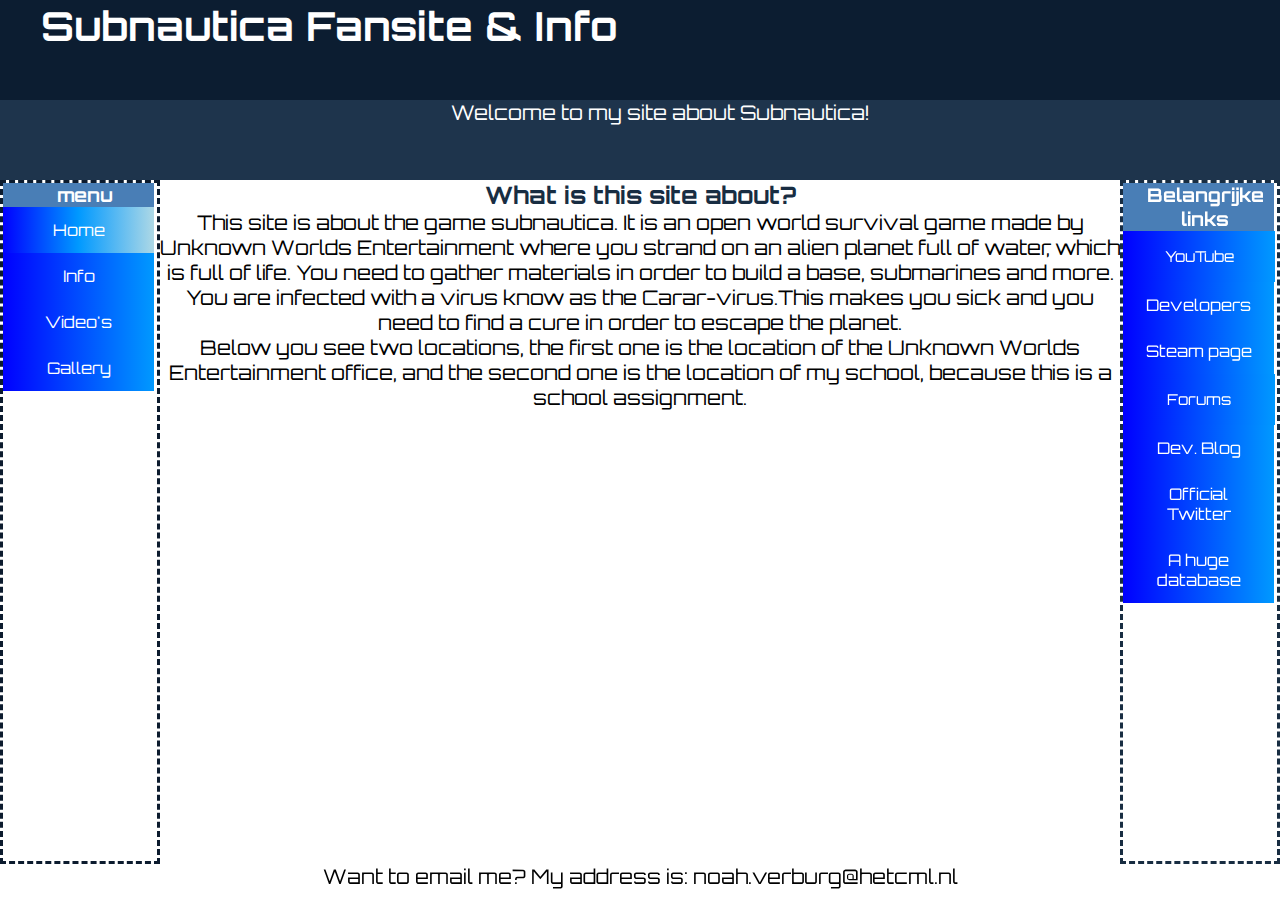
<file: index.html>
<!DOCTYPE html>
<html>
  <link rel="stylesheet" type="text/css" href="subnautica_fansite.css">
  <link rel="icon" href="https://steamuserimages-a.akamaihd.net/ugc/847093167126698593/EC58E458C5B5328DF9EAA64014174D1C20971691/?interpolation=lanczos-none&output-format=jpeg&output-quality=95&fit=inside%7C128%3A128&composite-to=*,*%7C128%3A128&background-color=black">
  <style>
    @import url("https://fonts.googleapis.com/css?family=Orbitron");
  </style>
  <meta charset="utf-8">
  <meta name="viewport" content="width=device-width, initial-scale=1.0">
  <title>Home Page</title>
<body id="home">
  <div id="container">
    <div id="bovenbalk"><h1>Subnautica Fansite & Info</h1></div>
    <div id="ookbovenbalk"><p>Welcome to my site about Subnautica!</p></div>
    <div id="linker" class="box">
      <h3>menu</h3>
      <nav>
        <ul>
          <li class="home"><a href="index.html">Home</a></li>
          <li class="info"><a href="info_page.html">Info</a></li>
          <li class="videos"><a href="video_page.html">Video's</a></li>
          <li class="gallery"><a href="gallery.html">Gallery</a></li>
        </ul>
      </nav>
    </div>
    <div id="centrum" class="box">
      <h2>What is this site about?</h2>
      <p>This site is about the game subnautica. It is an open world survival game made by Unknown Worlds Entertainment where you strand on an alien planet full of water,
      which is full of life. You need to gather materials in order to build a base, submarines and more. You are infected with a virus know as the Carar-virus.This makes you sick and you need to find a cure in order to escape the planet.</p>
      <p>Below you see two locations, the first one is the location of the Unknown Worlds Entertainment office, and the second one is the location of my school, because this is a school assignment.</p>
      <iframe src="https://www.google.com/maps/embed?pb=!1m18!1m12!1m3!1d3153.58631930249!2d-122.41085598550104!3d37.77629701984652!2m3!1f0!2f0!3f0!3m2!1i1024!2i768!4f13.1!3m3!1m2!1s0x808580826c804e29%3A0xb2ed08747cd62b94!2sUnknown+Worlds!5e0!3m2!1snl!2snl!4v1520253996588" width="460" height="450" frameborder="0" style="border:0" allowfullscreen></iframe>
      <iframe src="https://www.google.com/maps/embed?pb=!1m18!1m12!1m3!1d2436.473246465452!2d4.914422615103681!3d52.36183835569184!2m3!1f0!2f0!3f0!3m2!1i1024!2i768!4f13.1!3m3!1m2!1s0x47c6099efa43a95b%3A0x5458674b06b48d82!2sMauritskade%2C+Amsterdam!5e0!3m2!1snl!2snl!4v1520254242103" width="460" height="450" frameborder="0" style="border:0" allowfullscreen></iframe>
    </div>
    <div id="rechter" class="box">
      <h3>Belangrijke links</h3>
      <div class="dropdown">
        <button class="dropbtn">YouTube</button>
        <div class="dropdown-content">
          <a href="https://www.youtube.com/user/subnautica" target="_blank">Subnautica</a>
          <a href="https://www.youtube.com/playlist?list=PLMBYlcH3smRymj19lhyAPgyGkZrJh_IZN" target="_blank">Jackscepticeye</a>
          <a href="https://www.youtube.com/playlist?list=PLVxH6E2fftrfbnmjYAXXiCJJwleb-HZvB" target="_blank">IGP</a>
          <a href="https://www.youtube.com/playlist?list=PL3tRBEVW0hiBkczi51cX7egr8X5qZhVqK" target="_blank">Markiplier</a>
          <a href="https://www.youtube.com/playlist?list=PL2Vioa5Exuep7B_3u3XWF04IIwRrCsXPB" target="_blank">Thinknoodles</a>
          <a href="https://www.youtube.com/playlist?list=PLSIYrUsOI8i6rHQMJW_zefbqZdcZR_HeC" target="_blank">8-BitRyan</a>
          <a href="https://www.youtube.com/playlist?list=PLUR-PCZCUv7RJYXh5wZuIzjJ2nit9-9Q5" target="_blank">DanTDM</a>
        </div>
      </div>
      <a href="http://unknownworlds.com/" target="_blank">Developers</a>
      <a href="http://store.steampowered.com/app/264710/" target="_blank">Steam page</a>
      <div class="dropdown">
        <button class="dropbtn">Forums</button>
        <div class="dropdown-content">
          <a href="http://forums.unknownworlds.com/categories/subnautica">General</a>
          <a href="http://steamcommunity.com/app/264710/discussions/0/">Steam</a>
        </div>
      </div>
      <a href="http://unknownworlds.com/subnautica/blog/" target="_blank">Dev. Blog</a>
      <a href="http://twitter.com/subnautica" target="_blank">Official Twitter</a>
      <a href="http://subnautica.wikia.com/wiki/Subnautica_Wiki" target="_blank">A huge database</a>
    </div>
    <div id="onderbalk">
      <p>Want to email me? My address is: noah.verburg@hetcml.nl</p>
    </div>
  </div>
</body>
</html>
</file>
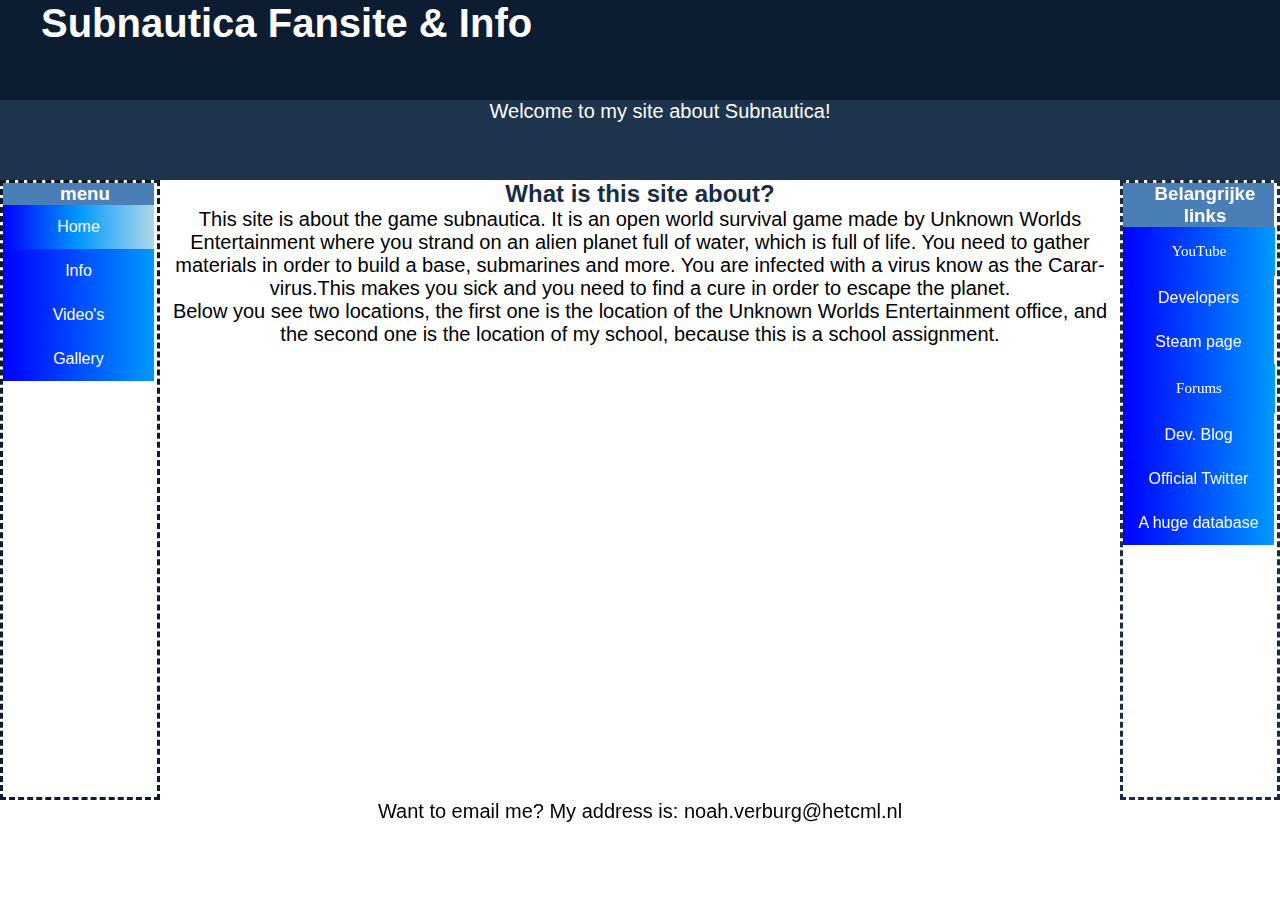
<file: homepage.html>
<!DOCTYPE html>
<html>
  <link rel="stylesheet" href="subnautica_fansite.css">
  <meta charset="utf-8">
  <meta name="viewport" content="width=device-width">
  <title>Home Page</title>
<body id="home">
  <div id="container">
    <div id="bovenbalk"><h1>Subnautica Fansite & Info</h1></div>
    <div id="ookbovenbalk"><p>Welcome to my site about Subnautica!</p></div>
    <div id="linker" class="box">
      <h3>menu</h3>
      <nav>
        <ul>
          <li class="home"><a href="homepage.html">Home</a></li>
          <li class="info"><a href="info_page.html">Info</a></li>
          <li class="videos"><a href="video_page.html">Video's</a></li>
          <li class="gallery"><a href="gallery.html">Gallery</a></li>
        </ul>
      </nav>
    </div>
    <div id="centrum" class="box">
      <h2>What is this site about?</h2>
      <p>This site is about the game subnautica. It is an open world survival game made by Unknown Worlds Entertainment where you strand on an alien planet full of water,
      which is full of life. You need to gather materials in order to build a base, submarines and more. You are infected with a virus know as the Carar-virus.This makes you sick and you need to find a cure in order to escape the planet.</p>
      <p>Below you see two locations, the first one is the location of the Unknown Worlds Entertainment office, and the second one is the location of my school, because this is a school assignment.</p>
      <iframe src="https://www.google.com/maps/embed?pb=!1m18!1m12!1m3!1d3153.58631930249!2d-122.41085598550104!3d37.77629701984652!2m3!1f0!2f0!3f0!3m2!1i1024!2i768!4f13.1!3m3!1m2!1s0x808580826c804e29%3A0xb2ed08747cd62b94!2sUnknown+Worlds!5e0!3m2!1snl!2snl!4v1520253996588" width="460" height="450" frameborder="0" style="border:0" allowfullscreen></iframe>
      <iframe src="https://www.google.com/maps/embed?pb=!1m18!1m12!1m3!1d2436.473246465452!2d4.914422615103681!3d52.36183835569184!2m3!1f0!2f0!3f0!3m2!1i1024!2i768!4f13.1!3m3!1m2!1s0x47c6099efa43a95b%3A0x5458674b06b48d82!2sMauritskade%2C+Amsterdam!5e0!3m2!1snl!2snl!4v1520254242103" width="460" height="450" frameborder="0" style="border:0" allowfullscreen></iframe>
    </div>
    <div id="rechter" class="box">
      <h3>Belangrijke links</h3>
      <div class="dropdown">
        <button class="dropbtn">YouTube</button>
        <div class="dropdown-content">
          <a href="https://www.youtube.com/user/subnautica" target="_blank">Subnautica</a>
          <a href="https://www.youtube.com/playlist?list=PLMBYlcH3smRymj19lhyAPgyGkZrJh_IZN" target="_blank">Jackscepticeye</a>
          <a href="https://www.youtube.com/playlist?list=PLVxH6E2fftrfbnmjYAXXiCJJwleb-HZvB" target="_blank">IGP</a>
          <a href="https://www.youtube.com/playlist?list=PL3tRBEVW0hiBkczi51cX7egr8X5qZhVqK" target="_blank">Markiplier</a>
          <a href="https://www.youtube.com/playlist?list=PL2Vioa5Exuep7B_3u3XWF04IIwRrCsXPB" target="_blank">Thinknoodles</a>
          <a href="https://www.youtube.com/playlist?list=PLSIYrUsOI8i6rHQMJW_zefbqZdcZR_HeC" target="_blank">8-BitRyan</a>
          <a href="https://www.youtube.com/playlist?list=PLUR-PCZCUv7RJYXh5wZuIzjJ2nit9-9Q5" target="_blank">DanTDM</a>
        </div>
      </div>
      <a href="http://unknownworlds.com/" target="_blank">Developers</a>
      <a href="http://store.steampowered.com/app/264710/" target="_blank">Steam page</a>
      <div class="dropdown">
        <button class="dropbtn">Forums</button>
        <div class="dropdown-content">
          <a href="http://forums.unknownworlds.com/categories/subnautica">General</a>
          <a href="http://steamcommunity.com/app/264710/discussions/0/">Steam</a>
        </div>
      </div>
      <a href="http://unknownworlds.com/subnautica/blog/" target="_blank">Dev. Blog</a>
      <a href="http://twitter.com/subnautica" target="_blank">Official Twitter</a>
      <a href="http://subnautica.wikia.com/wiki/Subnautica_Wiki" target="_blank">A huge database</a>
    </div>
    <div id="onderbalk">
      <p>Want to email me? My address is: noah.verburg@hetcml.nl</p>
    </div>
  </div>
</body>
</html>
</file>
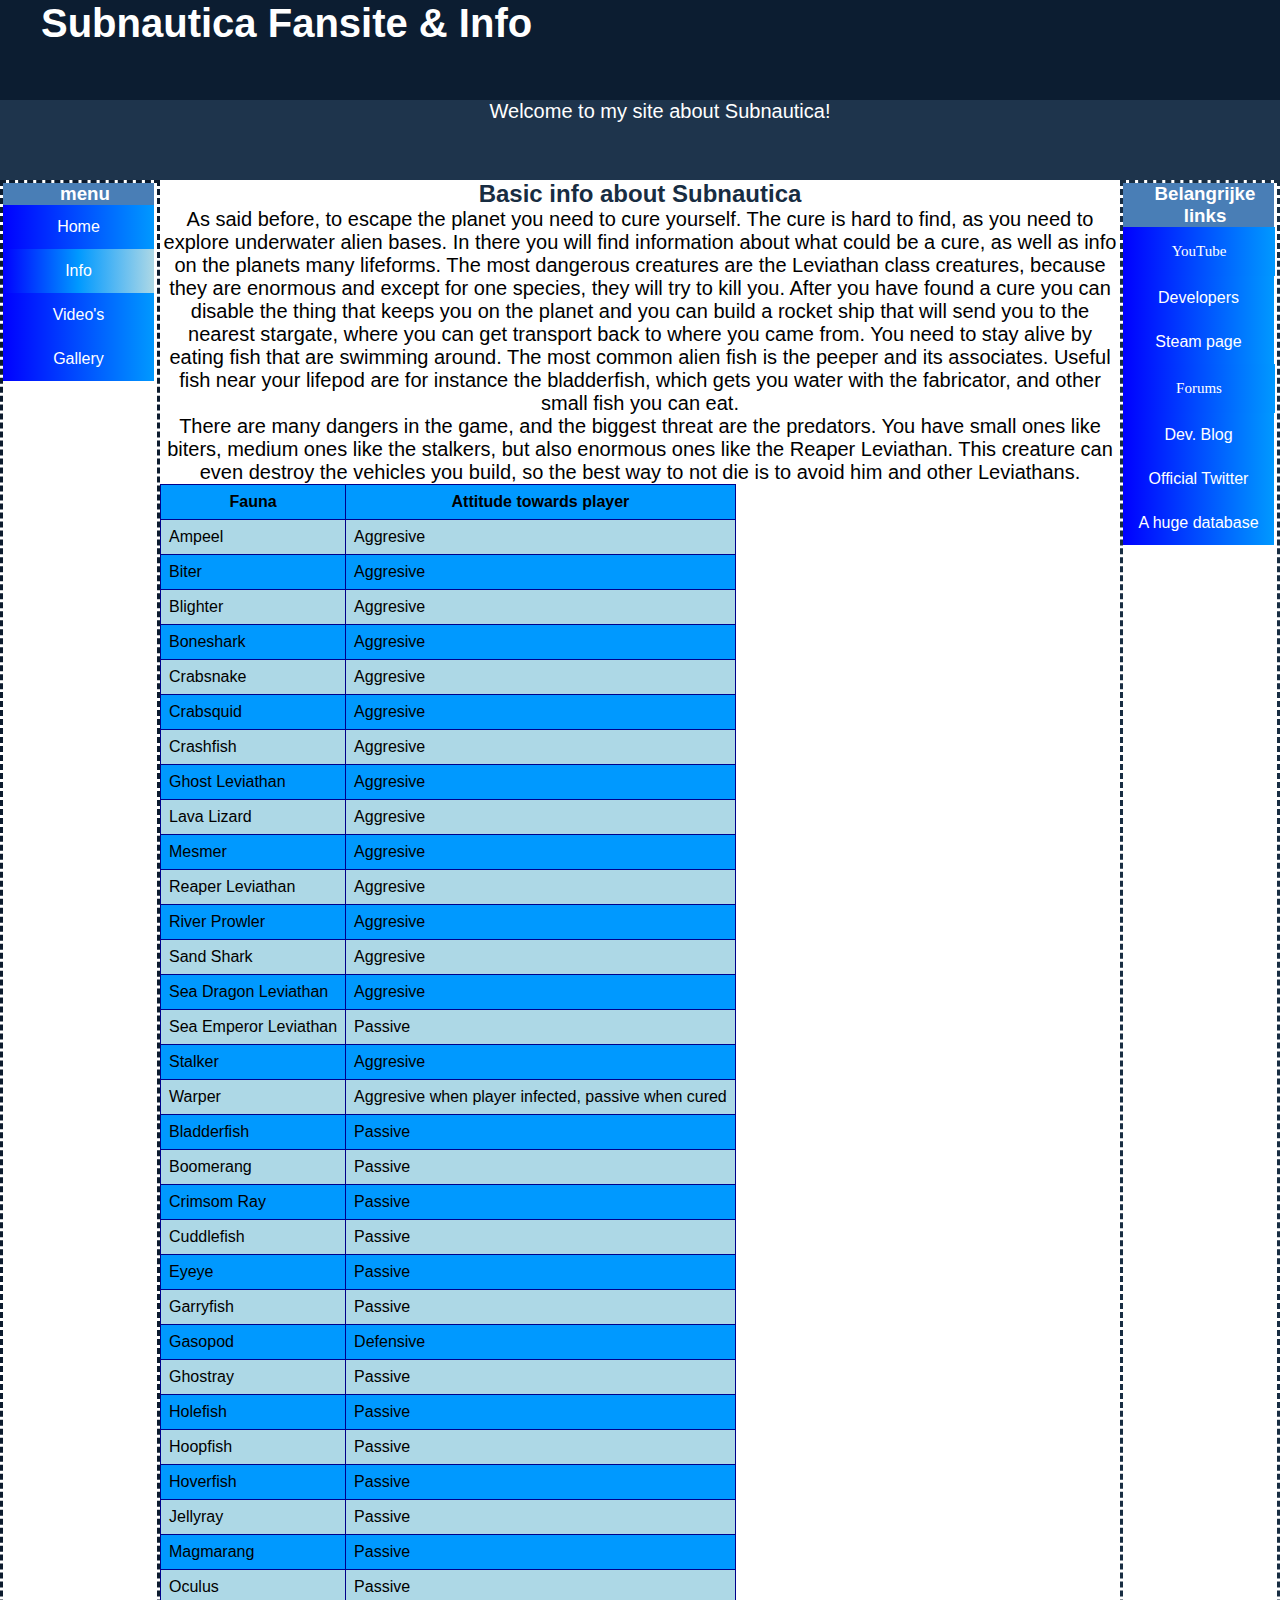
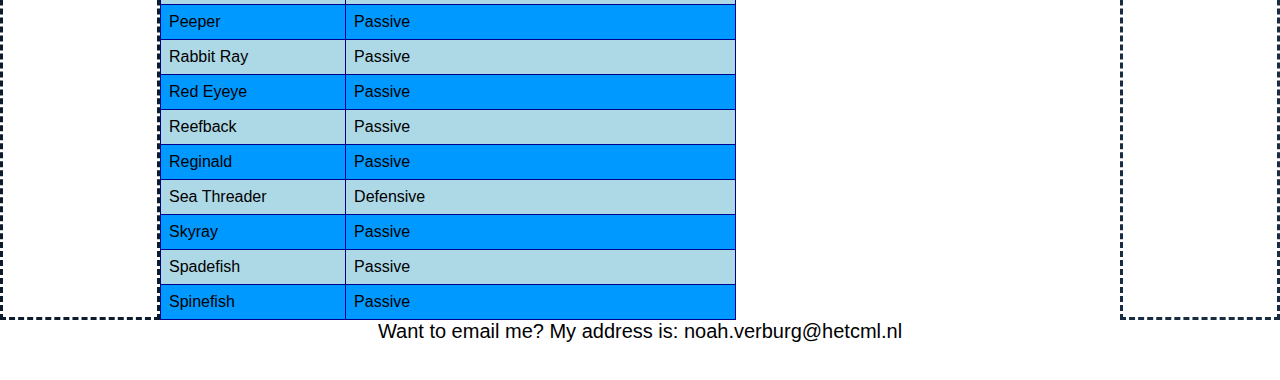
<file: info.html>
<!DOCTYPE html>
<html>
  <link rel="stylesheet" href="subnautica_fansite.css">
  <meta charset="utf-8">
  <meta name="viewport" content="width=device-width">
  <title>Info Page</title>
<body id="info">
  <div id="container">
    <div id="bovenbalk"><h1>Subnautica Fansite & Info</h1></div>
    <div id="ookbovenbalk"><p>Welcome to my site about Subnautica!</p></div>
    <div id="linker" class="box">
      <h3>menu</h3>
      <nav>
        <ul>
          <li class="home"><a href="Subnautica_fansite.html">Home</a></li>
          <li class="info"><a href="info_page">Info</a></li>
          <li class="videos"><a href="video_page">Video's</a></li>
          <li class="gallery"><a href="gallery.html">Gallery</a></li>
        </ul>
      </nav>
    </div>
    <div id="centrum" class="box">
      <h2>Basic info about Subnautica</h2>
      <p>As said before, to escape the planet you need to cure yourself. The cure is hard to find, as you need to explore
      underwater alien bases. In there you will find information about what could be a cure, as well as info on the planets many lifeforms.
      The most dangerous creatures are the Leviathan class creatures, because they are enormous and except for one species, they will try
      to kill you. After you have found a cure you can disable the thing that keeps you on the planet and you can build a rocket ship that
      will send you to the nearest stargate, where you can get transport back to where you came from. You need to stay alive by eating fish
      that are swimming around. The most common alien fish is the peeper and its associates. Useful fish near your lifepod are for instance
      the bladderfish, which gets you water with the fabricator, and other small fish you can eat.</p>
      <p>There are many dangers in the game, and the biggest threat are the predators. You have small ones like biters, medium ones like the
      stalkers, but also enormous ones like the Reaper Leviathan. This creature can even destroy the vehicles you build, so the best way to
      not die is to avoid him and other Leviathans.</p>
      <table>
        <tr>
          <th>Fauna</th>
          <th>Attitude towards player</th>
        </tr>
        <tr>
          <td>Ampeel</td>
          <td>Aggresive</td>
        </tr>
        <tr>
          <td>Biter</td>
          <td>Aggresive</td>
        </tr>
        <tr>
          <td>Blighter</td>
          <td>Aggresive</td>
        </tr>
        <tr>
          <td>Boneshark</td>
          <td>Aggresive</td>
        </tr>
        <tr>
          <td>Crabsnake</td>
          <td>Aggresive</td>
        </tr>
        <tr>
          <td>Crabsquid</td>
          <td>Aggresive</td>
        </tr>
        <tr>
          <td>Crashfish</td>
          <td>Aggresive</td>
        </tr>
        <tr>
          <td>Ghost Leviathan</td>
          <td>Aggresive</td>
        </tr>
        <tr>
          <td>Lava Lizard</td>
          <td>Aggresive</td>
        </tr>
        <tr>
          <td>Mesmer</td>
          <td>Aggresive</td>
        </tr>
        <tr>
          <td>Reaper Leviathan</td>
          <td>Aggresive</td>
        </tr>
        <tr>
          <td>River Prowler</td>
          <td>Aggresive</td>
        </tr>
        <tr>
          <td>Sand Shark</td>
          <td>Aggresive</td>
        </tr>
        <tr>
          <td>Sea Dragon Leviathan</td>
          <td>Aggresive</td>
        </tr>
        <tr>
          <td>Sea Emperor Leviathan</td>
          <td>Passive</td>
        </tr>
        <tr>
          <td>Stalker</td>
          <td>Aggresive</td>
        </tr>
        <tr>
          <td>Warper</td>
          <td>Aggresive when player infected, passive when cured</td>
        </tr>
        <tr>
          <td>Bladderfish</td>
          <td>Passive</td>
        </tr>
        <tr>
          <td>Boomerang</td>
          <td>Passive</td>
        </tr>
        <tr>
          <td>Crimsom Ray</td>
          <td>Passive</td>
        </tr>
        <tr>
          <td>Cuddlefish</td>
          <td>Passive</td>
        </tr>
        <tr>
          <td>Eyeye</td>
          <td>Passive</td>
        </tr>
        <tr>
          <td>Garryfish</td>
          <td>Passive</td>
        </tr>
        <tr>
          <td>Gasopod</td>
          <td>Defensive</td>
        </tr>
        <tr>
          <td>Ghostray</td>
          <td>Passive</td>
        </tr>
        <tr>
          <td>Holefish</td>
          <td>Passive</td>
        </tr>
        <tr>
          <td>Hoopfish</td>
          <td>Passive</td>
        </tr>
        <tr>
          <td>Hoverfish</td>
          <td>Passive</td>
        </tr>
        <tr>
          <td>Jellyray</td>
          <td>Passive</td>
        </tr>
        <tr>
          <td>Magmarang</td>
          <td>Passive</td>
        </tr>
        <tr>
          <td>Oculus</td>
          <td>Passive</td>
        </tr>
        <tr>
          <td>Peeper</td>
          <td>Passive</td>
        </tr>
        <tr>
          <td>Rabbit Ray</td>
          <td>Passive</td>
        </tr>
        <tr>
          <td>Red Eyeye</td>
          <td>Passive</td>
        </tr>
        <tr>
          <td>Reefback</td>
          <td>Passive</td>
        </tr>
        <tr>
          <td>Reginald</td>
          <td>Passive</td>
        </tr>
        <tr>
          <td>Sea Threader</td>
          <td>Defensive</td>
        </tr>
        <tr>
          <td>Skyray</td>
          <td>Passive</td>
        </tr>
        <tr>
          <td>Spadefish</td>
          <td>Passive</td>
        </tr>
        <tr>
          <td>Spinefish</td>
          <td>Passive</td>
        </tr>
      </table>
    </div>
    <div id="rechter" class="box">
      <h3>Belangrijke links</h3>
      <div class="dropdown">
        <button class="dropbtn">YouTube</button>
        <div class="dropdown-content">
          <a href="https://www.youtube.com/user/subnautica" target="_blank">Subnautica</a>
          <a href="https://www.youtube.com/playlist?list=PLMBYlcH3smRymj19lhyAPgyGkZrJh_IZN" target="_blank">Jackscepticeye</a>
          <a href="https://www.youtube.com/playlist?list=PLVxH6E2fftrfbnmjYAXXiCJJwleb-HZvB" target="_blank">IGP</a>
          <a href="https://www.youtube.com/playlist?list=PL3tRBEVW0hiBkczi51cX7egr8X5qZhVqK" target="_blank">Markiplier</a>
          <a href="https://www.youtube.com/playlist?list=PL2Vioa5Exuep7B_3u3XWF04IIwRrCsXPB" target="_blank">Thinknoodles</a>
          <a href="https://www.youtube.com/playlist?list=PLSIYrUsOI8i6rHQMJW_zefbqZdcZR_HeC" target="_blank">8-BitRyan</a>
          <a href="https://www.youtube.com/playlist?list=PLUR-PCZCUv7RJYXh5wZuIzjJ2nit9-9Q5" target="_blank">DanTDM</a>
        </div>
      </div>
      <a href="http://unknownworlds.com/" target="_blank">Developers</a>
      <a href="http://store.steampowered.com/app/264710/" target="_blank">Steam page</a>
      <div class="dropdown">
        <button class="dropbtn">Forums</button>
        <div class="dropdown-content">
          <a href="http://forums.unknownworlds.com/categories/subnautica">General</a>
          <a href="http://steamcommunity.com/app/264710/discussions/0/">Steam</a>
        </div>
      </div>
      <a href="http://unknownworlds.com/subnautica/blog/" target="_blank">Dev. Blog</a>
      <a href="http://twitter.com/subnautica" target="_blank">Official Twitter</a>
      <a href="http://subnautica.wikia.com/wiki/Subnautica_Wiki" target="_blank">A huge database</a>
    </div>
    <div id="onderbalk">
      <p>Want to email me? My address is: noah.verburg@hetcml.nl</p>
    </div>
  </div>
</body>
</html>
</file>
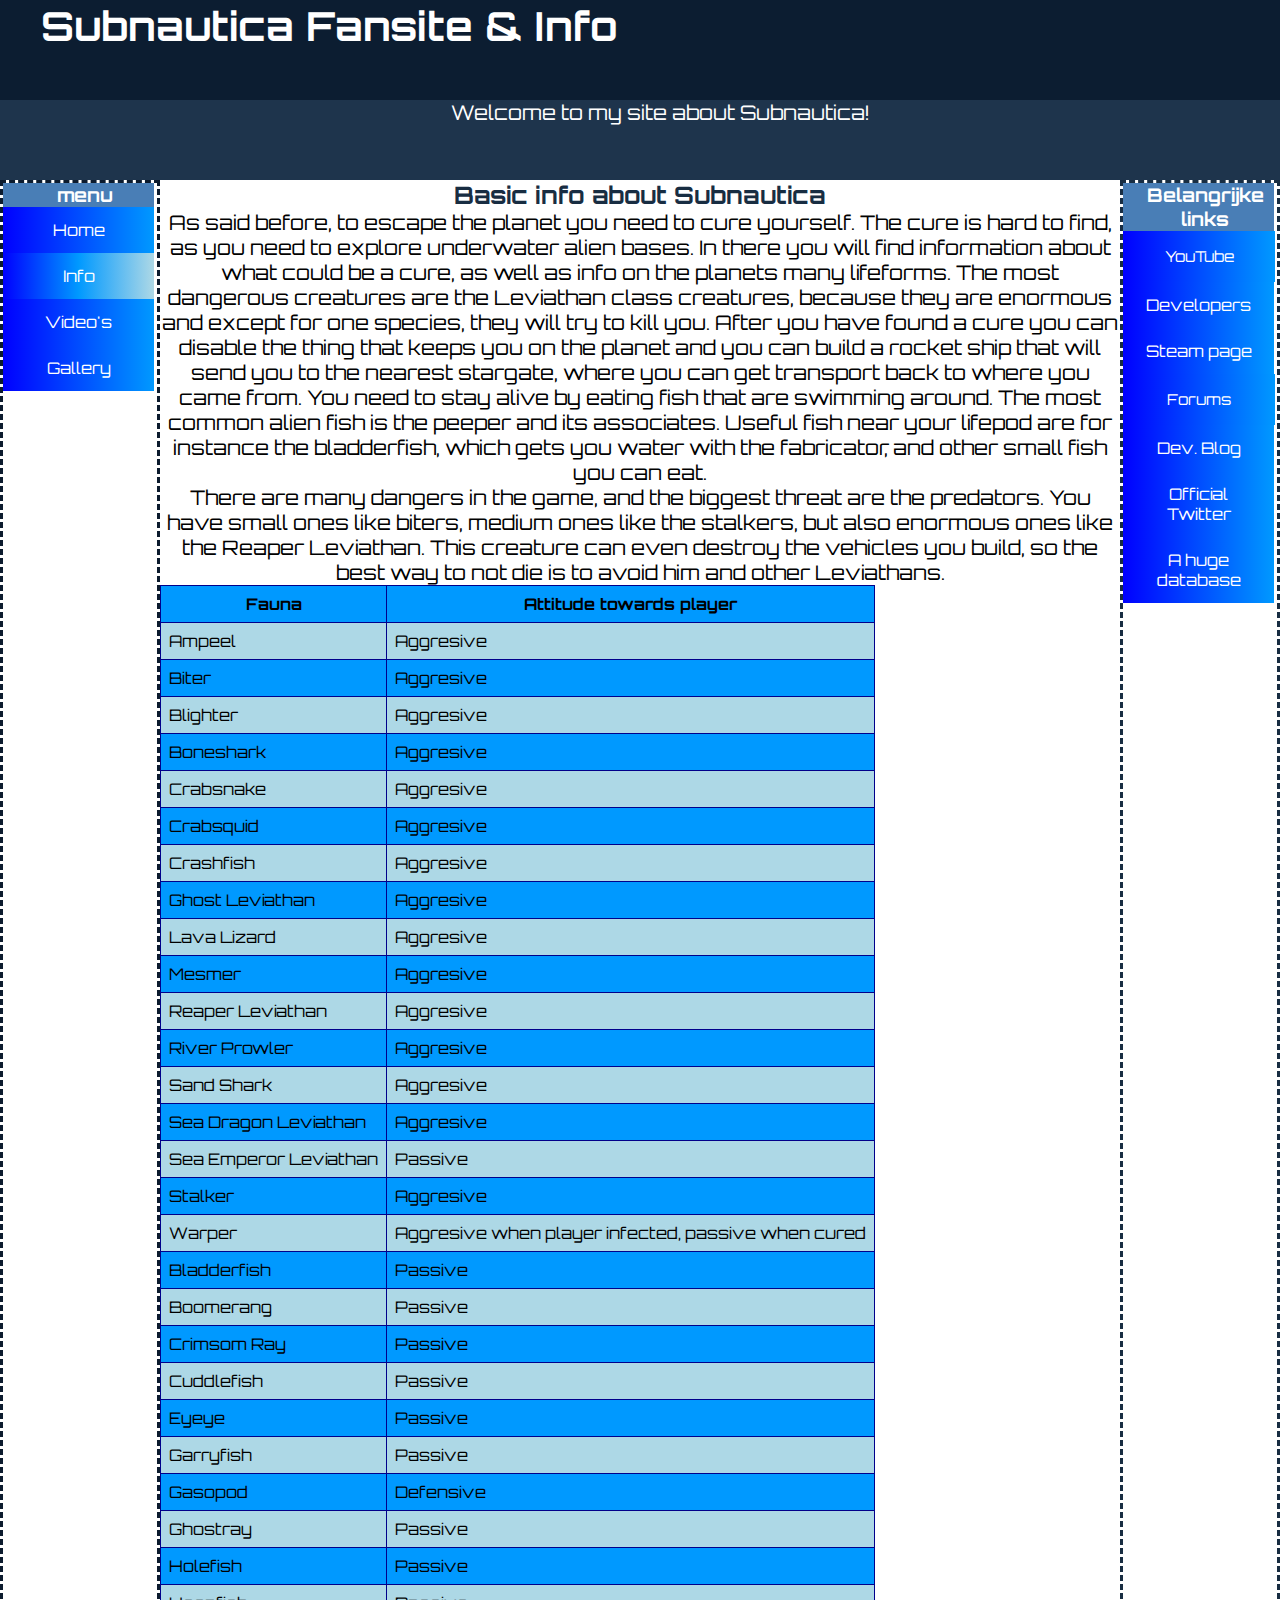
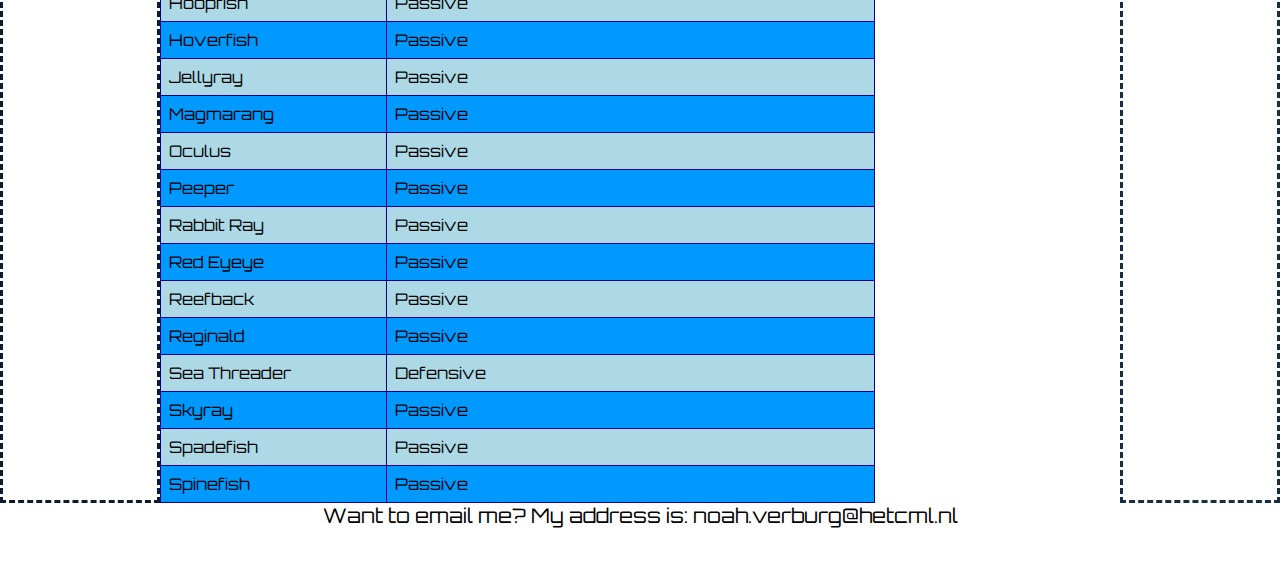
<file: info_page.html>
<!DOCTYPE html>
<html>
  <link rel="stylesheet" type="text/css" href="subnautica_fansite.css">
  <link rel="icon" href="https://steamuserimages-a.akamaihd.net/ugc/847093167126698593/EC58E458C5B5328DF9EAA64014174D1C20971691/?interpolation=lanczos-none&output-format=jpeg&output-quality=95&fit=inside%7C128%3A128&composite-to=*,*%7C128%3A128&background-color=black">
  <style>
    @import url("https://fonts.googleapis.com/css?family=Orbitron");
  </style>
  <meta charset="utf-8">
  <meta name="viewport" content="width=device-width">
  <title>Info Page</title>
<body id="info">
  <div id="container">
    <div id="bovenbalk"><h1>Subnautica Fansite & Info</h1></div>
    <div id="ookbovenbalk"><p>Welcome to my site about Subnautica!</p></div>
    <div id="linker" class="box">
      <h3>menu</h3>
      <nav>
        <ul>
          <li class="home"><a href="index.html">Home</a></li>
          <li class="info"><a href="info_page.html">Info</a></li>
          <li class="videos"><a href="video_page.html">Video's</a></li>
          <li class="gallery"><a href="gallery.html">Gallery</a></li>
        </ul>
      </nav>
    </div>
    <div id="centrum" class="box">
      <h2>Basic info about Subnautica</h2>
      <p>As said before, to escape the planet you need to cure yourself. The cure is hard to find, as you need to explore
      underwater alien bases. In there you will find information about what could be a cure, as well as info on the planets many lifeforms.
      The most dangerous creatures are the Leviathan class creatures, because they are enormous and except for one species, they will try
      to kill you. After you have found a cure you can disable the thing that keeps you on the planet and you can build a rocket ship that
      will send you to the nearest stargate, where you can get transport back to where you came from. You need to stay alive by eating fish
      that are swimming around. The most common alien fish is the peeper and its associates. Useful fish near your lifepod are for instance
      the bladderfish, which gets you water with the fabricator, and other small fish you can eat.</p>
      <p>There are many dangers in the game, and the biggest threat are the predators. You have small ones like biters, medium ones like the
      stalkers, but also enormous ones like the Reaper Leviathan. This creature can even destroy the vehicles you build, so the best way to
      not die is to avoid him and other Leviathans.</p>
      <table>
        <tr>
          <th>Fauna</th>
          <th>Attitude towards player</th>
        </tr>
        <tr>
          <td>Ampeel</td>
          <td>Aggresive</td>
        </tr>
        <tr>
          <td>Biter</td>
          <td>Aggresive</td>
        </tr>
        <tr>
          <td>Blighter</td>
          <td>Aggresive</td>
        </tr>
        <tr>
          <td>Boneshark</td>
          <td>Aggresive</td>
        </tr>
        <tr>
          <td>Crabsnake</td>
          <td>Aggresive</td>
        </tr>
        <tr>
          <td>Crabsquid</td>
          <td>Aggresive</td>
        </tr>
        <tr>
          <td>Crashfish</td>
          <td>Aggresive</td>
        </tr>
        <tr>
          <td>Ghost Leviathan</td>
          <td>Aggresive</td>
        </tr>
        <tr>
          <td>Lava Lizard</td>
          <td>Aggresive</td>
        </tr>
        <tr>
          <td>Mesmer</td>
          <td>Aggresive</td>
        </tr>
        <tr>
          <td>Reaper Leviathan</td>
          <td>Aggresive</td>
        </tr>
        <tr>
          <td>River Prowler</td>
          <td>Aggresive</td>
        </tr>
        <tr>
          <td>Sand Shark</td>
          <td>Aggresive</td>
        </tr>
        <tr>
          <td>Sea Dragon Leviathan</td>
          <td>Aggresive</td>
        </tr>
        <tr>
          <td>Sea Emperor Leviathan</td>
          <td>Passive</td>
        </tr>
        <tr>
          <td>Stalker</td>
          <td>Aggresive</td>
        </tr>
        <tr>
          <td>Warper</td>
          <td>Aggresive when player infected, passive when cured</td>
        </tr>
        <tr>
          <td>Bladderfish</td>
          <td>Passive</td>
        </tr>
        <tr>
          <td>Boomerang</td>
          <td>Passive</td>
        </tr>
        <tr>
          <td>Crimsom Ray</td>
          <td>Passive</td>
        </tr>
        <tr>
          <td>Cuddlefish</td>
          <td>Passive</td>
        </tr>
        <tr>
          <td>Eyeye</td>
          <td>Passive</td>
        </tr>
        <tr>
          <td>Garryfish</td>
          <td>Passive</td>
        </tr>
        <tr>
          <td>Gasopod</td>
          <td>Defensive</td>
        </tr>
        <tr>
          <td>Ghostray</td>
          <td>Passive</td>
        </tr>
        <tr>
          <td>Holefish</td>
          <td>Passive</td>
        </tr>
        <tr>
          <td>Hoopfish</td>
          <td>Passive</td>
        </tr>
        <tr>
          <td>Hoverfish</td>
          <td>Passive</td>
        </tr>
        <tr>
          <td>Jellyray</td>
          <td>Passive</td>
        </tr>
        <tr>
          <td>Magmarang</td>
          <td>Passive</td>
        </tr>
        <tr>
          <td>Oculus</td>
          <td>Passive</td>
        </tr>
        <tr>
          <td>Peeper</td>
          <td>Passive</td>
        </tr>
        <tr>
          <td>Rabbit Ray</td>
          <td>Passive</td>
        </tr>
        <tr>
          <td>Red Eyeye</td>
          <td>Passive</td>
        </tr>
        <tr>
          <td>Reefback</td>
          <td>Passive</td>
        </tr>
        <tr>
          <td>Reginald</td>
          <td>Passive</td>
        </tr>
        <tr>
          <td>Sea Threader</td>
          <td>Defensive</td>
        </tr>
        <tr>
          <td>Skyray</td>
          <td>Passive</td>
        </tr>
        <tr>
          <td>Spadefish</td>
          <td>Passive</td>
        </tr>
        <tr>
          <td>Spinefish</td>
          <td>Passive</td>
        </tr>
      </table>
    </div>
    <div id="rechter" class="box">
      <h3>Belangrijke links</h3>
      <div class="dropdown">
        <button class="dropbtn">YouTube</button>
        <div class="dropdown-content">
          <a href="https://www.youtube.com/user/subnautica" target="_blank">Subnautica</a>
          <a href="https://www.youtube.com/playlist?list=PLMBYlcH3smRymj19lhyAPgyGkZrJh_IZN" target="_blank">Jackscepticeye</a>
          <a href="https://www.youtube.com/playlist?list=PLVxH6E2fftrfbnmjYAXXiCJJwleb-HZvB" target="_blank">IGP</a>
          <a href="https://www.youtube.com/playlist?list=PL3tRBEVW0hiBkczi51cX7egr8X5qZhVqK" target="_blank">Markiplier</a>
          <a href="https://www.youtube.com/playlist?list=PL2Vioa5Exuep7B_3u3XWF04IIwRrCsXPB" target="_blank">Thinknoodles</a>
          <a href="https://www.youtube.com/playlist?list=PLSIYrUsOI8i6rHQMJW_zefbqZdcZR_HeC" target="_blank">8-BitRyan</a>
          <a href="https://www.youtube.com/playlist?list=PLUR-PCZCUv7RJYXh5wZuIzjJ2nit9-9Q5" target="_blank">DanTDM</a>
        </div>
      </div>
      <a href="http://unknownworlds.com/" target="_blank">Developers</a>
      <a href="http://store.steampowered.com/app/264710/" target="_blank">Steam page</a>
      <div class="dropdown">
        <button class="dropbtn">Forums</button>
        <div class="dropdown-content">
          <a href="http://forums.unknownworlds.com/categories/subnautica">General</a>
          <a href="http://steamcommunity.com/app/264710/discussions/0/">Steam</a>
        </div>
      </div>
      <a href="http://unknownworlds.com/subnautica/blog/" target="_blank">Dev. Blog</a>
      <a href="http://twitter.com/subnautica" target="_blank">Official Twitter</a>
      <a href="http://subnautica.wikia.com/wiki/Subnautica_Wiki" target="_blank">A huge database</a>
    </div>
    <div id="onderbalk">
      <p>Want to email me? My address is: noah.verburg@hetcml.nl</p>
    </div>
  </div>
</body>
</html>
</file>
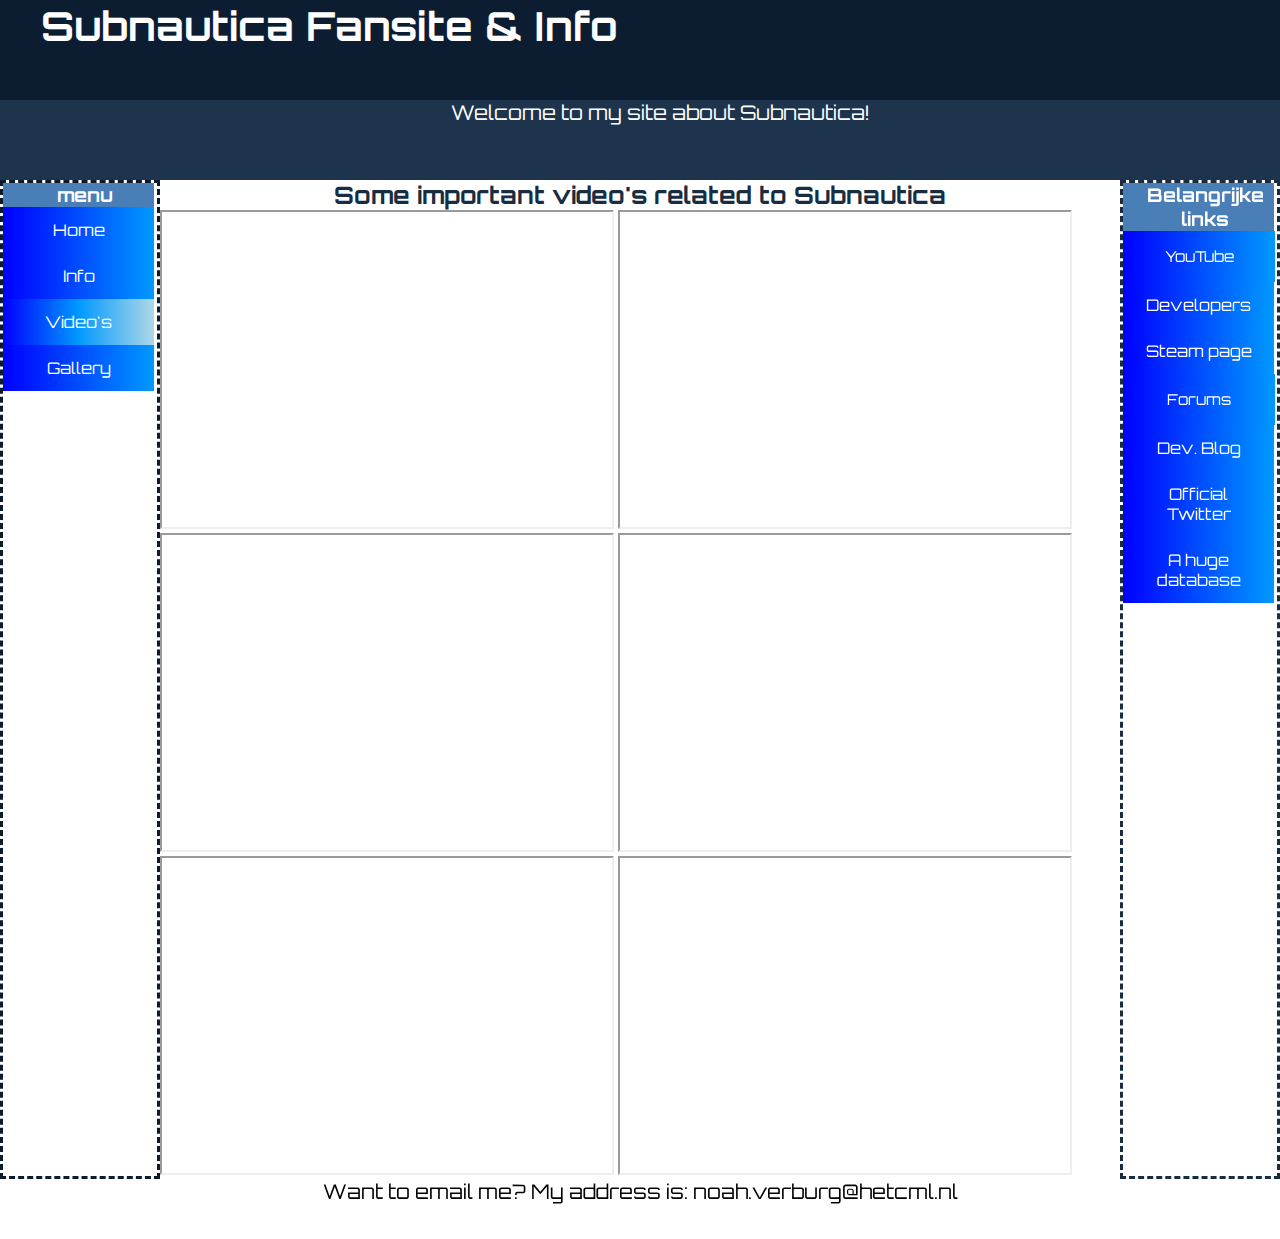
<file: video_page.html>
<!DOCTYPE html>
<html>
  <link rel="stylesheet" href="subnautica_fansite.css">
  <link rel="icon" href="https://steamuserimages-a.akamaihd.net/ugc/847093167126698593/EC58E458C5B5328DF9EAA64014174D1C20971691/?interpolation=lanczos-none&output-format=jpeg&output-quality=95&fit=inside%7C128%3A128&composite-to=*,*%7C128%3A128&background-color=black">
  <style>
    @import url("https://fonts.googleapis.com/css?family=Orbitron");
  </style>
  <meta charset="utf-8">
  <meta name="viewport" content="width=device-width">
  <title>Video Page</title>
<body id="videos">
  <div id="container">
    <div id="bovenbalk"><h1>Subnautica Fansite & Info</h1></div>
    <div id="ookbovenbalk"><p>Welcome to my site about Subnautica!</p></div>
    <div id="linker" class="box">
      <h3>menu</h3>
      <nav>
        <ul>
          <li class="home"><a href="index.html">Home</a></li>
          <li class="info"><a href="info_page.html">Info</a></li>
          <li class="videos"><a href="video_page.html">Video's</a></li>
          <li class="gallery"><a href="gallery.html">Gallery</a></li>
        </ul>
      </nav>
    </div>
    <div id="centrum" class="box">
      <h2>Some important video's related to Subnautica</h2>
      <iframe width="450" height="315" src="https://www.youtube.com/embed/BtP8r8nRfko"></iframe>
      <iframe width="450" height="315" src="https://www.youtube.com/embed/Rz2SNm8VguE"></iframe>
      <iframe width="450" height="315" src="https://www.youtube.com/embed/PENv0CLQoSA"></iframe>
      <iframe width="450" height="315" src="https://www.youtube.com/embed/R2_2-6Xiqmo"></iframe>
      <iframe width="450" height="315" src="https://www.youtube.com/embed/xsliM_oZoLs"></iframe>
      <iframe width="450" height="315" src="https://www.youtube.com/embed/xpwBGukSuGY"></iframe>
    </div>
    <div id="rechter" class="box">
      <h3>Belangrijke links</h3>
      <div class="dropdown">
        <button class="dropbtn">YouTube</button>
        <div class="dropdown-content">
          <a href="https://www.youtube.com/user/subnautica" target="_blank">Subnautica</a>
          <a href="https://www.youtube.com/playlist?list=PLMBYlcH3smRymj19lhyAPgyGkZrJh_IZN" target="_blank">Jackscepticeye</a>
          <a href="https://www.youtube.com/playlist?list=PLVxH6E2fftrfbnmjYAXXiCJJwleb-HZvB" target="_blank">IGP</a>
          <a href="https://www.youtube.com/playlist?list=PL3tRBEVW0hiBkczi51cX7egr8X5qZhVqK" target="_blank">Markiplier</a>
          <a href="https://www.youtube.com/playlist?list=PL2Vioa5Exuep7B_3u3XWF04IIwRrCsXPB" target="_blank">Thinknoodles</a>
          <a href="https://www.youtube.com/playlist?list=PLSIYrUsOI8i6rHQMJW_zefbqZdcZR_HeC" target="_blank">8-BitRyan</a>
          <a href="https://www.youtube.com/playlist?list=PLUR-PCZCUv7RJYXh5wZuIzjJ2nit9-9Q5" target="_blank">DanTDM</a>
        </div>
      </div>
      <a href="http://unknownworlds.com/" target="_blank">Developers</a>
      <a href="http://store.steampowered.com/app/264710/" target="_blank">Steam page</a>
      <div class="dropdown">
        <button class="dropbtn">Forums</button>
        <div class="dropdown-content">
          <a href="http://forums.unknownworlds.com/categories/subnautica">General</a>
          <a href="http://steamcommunity.com/app/264710/discussions/0/">Steam</a>
        </div>
      </div>
      <a href="http://unknownworlds.com/subnautica/blog/" target="_blank">Dev. Blog</a>
      <a href="http://twitter.com/subnautica" target="_blank">Official Twitter</a>
      <a href="http://subnautica.wikia.com/wiki/Subnautica_Wiki" target="_blank">A huge database</a>
    </div>
    <div id="onderbalk">
      <p>Want to email me? My address is: noah.verburg@hetcml.nl</p>
    </div>
  </div>
</body>
</html>
</file>
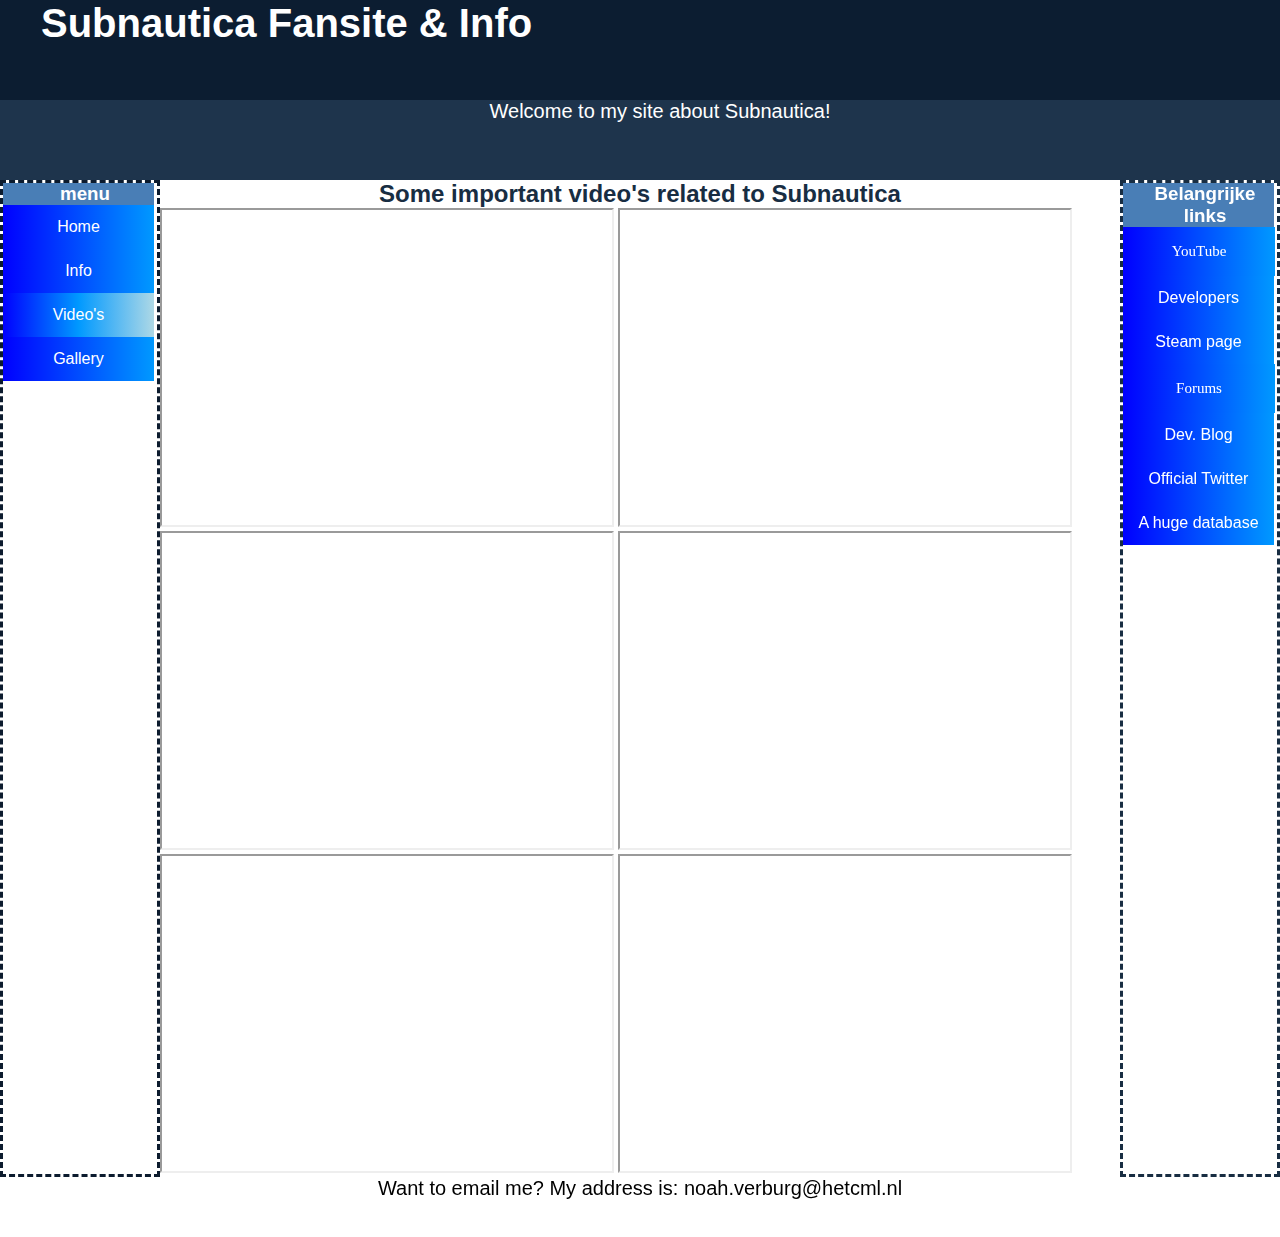
<file: videos.html>
<!DOCTYPE html>
<html>
  <link rel="stylesheet" href="subnautica_fansite.css">
  <meta charset="utf-8">
  <meta name="viewport" content="width=device-width">
  <title>Video Page</title>
<body id="videos">
  <div id="container">
    <div id="bovenbalk"><h1>Subnautica Fansite & Info</h1></div>
    <div id="ookbovenbalk"><p>Welcome to my site about Subnautica!</p></div>
    <div id="linker" class="box">
      <h3>menu</h3>
      <nav>
        <ul>
          <li class="home"><a href="Subnautica_fansite.html">Home</a></li>
          <li class="info"><a href="info_page">Info</a></li>
          <li class="videos"><a href="video_page">Video's</a></li>
          <li class="gallery"><a href="gallery.html">Gallery</a></li>
        </ul>
      </nav>
    </div>
    <div id="centrum" class="box">
      <h2>Some important video's related to Subnautica</h2>
      <iframe width="450" height="315" src="https://www.youtube.com/embed/BtP8r8nRfko"></iframe>
      <iframe width="450" height="315" src="https://www.youtube.com/embed/Rz2SNm8VguE"></iframe>
      <iframe width="450" height="315" src="https://www.youtube.com/embed/PENv0CLQoSA"></iframe>
      <iframe width="450" height="315" src="https://www.youtube.com/embed/R2_2-6Xiqmo"></iframe>
      <iframe width="450" height="315" src="https://www.youtube.com/embed/xsliM_oZoLs"></iframe>
      <iframe width="450" height="315" src="https://www.youtube.com/embed/xpwBGukSuGY"></iframe>
    </div>
    <div id="rechter" class="box">
      <h3>Belangrijke links</h3>
      <div class="dropdown">
        <button class="dropbtn">YouTube</button>
        <div class="dropdown-content">
          <a href="https://www.youtube.com/user/subnautica" target="_blank">Subnautica</a>
          <a href="https://www.youtube.com/playlist?list=PLMBYlcH3smRymj19lhyAPgyGkZrJh_IZN" target="_blank">Jackscepticeye</a>
          <a href="https://www.youtube.com/playlist?list=PLVxH6E2fftrfbnmjYAXXiCJJwleb-HZvB" target="_blank">IGP</a>
          <a href="https://www.youtube.com/playlist?list=PL3tRBEVW0hiBkczi51cX7egr8X5qZhVqK" target="_blank">Markiplier</a>
          <a href="https://www.youtube.com/playlist?list=PL2Vioa5Exuep7B_3u3XWF04IIwRrCsXPB" target="_blank">Thinknoodles</a>
          <a href="https://www.youtube.com/playlist?list=PLSIYrUsOI8i6rHQMJW_zefbqZdcZR_HeC" target="_blank">8-BitRyan</a>
          <a href="https://www.youtube.com/playlist?list=PLUR-PCZCUv7RJYXh5wZuIzjJ2nit9-9Q5" target="_blank">DanTDM</a>
        </div>
      </div>
      <a href="http://unknownworlds.com/" target="_blank">Developers</a>
      <a href="http://store.steampowered.com/app/264710/" target="_blank">Steam page</a>
      <div class="dropdown">
        <button class="dropbtn">Forums</button>
        <div class="dropdown-content">
          <a href="http://forums.unknownworlds.com/categories/subnautica">General</a>
          <a href="http://steamcommunity.com/app/264710/discussions/0/">Steam</a>
        </div>
      </div>
      <a href="http://unknownworlds.com/subnautica/blog/" target="_blank">Dev. Blog</a>
      <a href="http://twitter.com/subnautica" target="_blank">Official Twitter</a>
      <a href="http://subnautica.wikia.com/wiki/Subnautica_Wiki" target="_blank">A huge database</a>
    </div>
    <div id="onderbalk">
      <p>Want to email me? My address is: noah.verburg@hetcml.nl</p>
    </div>
  </div>
</body>
</html>
</file>
<file: subnautica_fansite.css>
* {
  margin: 0px;
  padding: 0px;
}

@media only screen and (max-width: 320px) {
  #container {
    display: grid;
    grid-template-columns: 1fr 6fr 1fr;
    grid-template-rows: 1fr;
    grid-template-areas:"head head"
                        "head2 head2"
                        "left left"
                        "centre centre"
                        "right right"
                        "foot foot"
  }
  body {
    font-size: -5px;
  }
}

@media only screen and (max-width: 720px) {
  #container {
    display: grid;
    grid-template-columns: 1fr 6fr 1fr;
    grid-template-rows: 1fr;
    grid-template-areas:"head head"
                        "head2 head2"
                        "left left"
                        "centre centre"
                        "right right"
                        "foot foot"
  }
}

@media only screen and (max-width: 1024px) {
  #container {
    display: grid;
    grid-template-columns: 1fr 6fr 1fr;
    grid-template-rows: 1fr;
    grid-template-areas:"head head head"
                        "head2 head2 head2"
                        "left centre right"
                        "left centre right"
                        "foot foot foot"
  }
}

body {
 font-family: 'Orbitron', sans-serif;
}

h1 {
  border: 0.0001px solid #0C1D31;
  padding-left: 40px;
}

h2 {
  text-align: center;
  color: #182D42;
}

h3 {
  text-align: center;
  display: inline-block;
  padding-left: 13px;
  width: 138px;
  color: white;
  background-color: #497eb6;
}

p {
  text-align: center;
  font-size: 20px;
}

#container {
  display: grid;
  grid-template-columns: 1fr 6fr 1fr;
  grid-template-rows: 1fr;
  grid-template-areas:"head head head"
                      "head2 head2 head2"
                      "left centre right"
                      "left centre right"
                      "foot foot foot"
}

.box {
  min-height: 350px;
  min-width: 50px;
}

#bovenbalk {
  background-color: #0C1D31;
  background-image: url(https://vignette.wikia.nocookie.net/subnautica/images/0/0e/Community-header-background/revision/latest/zoom-crop/width/471/height/115?cb=20170929200235);
  background-repeat: no-repeat;
  background-position: right;
  background-blend-mode: luminosity;
  font-size: 20px;
  color: white;
  grid-area: head;
  height: 100px;
}

#ookbovenbalk {
  background-color: #1E344C;
  background-image: url(https://thumbs.dreamstime.com/t/underwater-coral-reef-landscape-super-wide-banner-background-deep-blue-ocean-colorful-fish-marine-life-86150385.jpg);
  background-size: contain;
  grid-area: head2;
  height: 80px;
  color: white;
  font-size: 15px;
  padding-left: 40px;
}

#linker {
  background-image: url("https://image.freepik.com/free-vector/blue-geometric-abstract-chaotic-triangle-pattern-background-mosaic-vector-graphic-design_1164-1491.jpg");
  background-repeat: repeat-y;
  border-style: dashed;
  border-color: #0C1B2E;
  grid-area: left;
  color: white;
}

#rechter {
  background-image: url("https://image.freepik.com/free-vector/blue-geometric-abstract-chaotic-triangle-pattern-background-mosaic-vector-graphic-design_1164-1491.jpg");
  background-repeat: repeat-y;
  grid-area: right;
  border-style: dashed;
  border-color: #182D42;
}

#centrum {
  grid-area: centre;
  background-image: url(https://vignette.wikia.nocookie.net/subnautica/images/f/fa/TwistyBridges01.jpg/revision/latest?cb=20150407151947);
  background-repeat: no-repeat;
  background-attachment: fixed;
  background-size: cover;
}

#onderbalk {
  background-image: url("https://wallpaper.wiki/wp-content/uploads/2017/04/wallpaper.wiki-Blue-haxagons-pattern-wallpaper-1920x1080-PIC-WPB003350.jpg");
  background-repeat: repeat-x;
  background-size: cover;
  grid-area: foot;
  height: 60px;
}

#home nav .home > a {
  pointer-events: none;
  cursor: default;
  background: linear-gradient(to right, blue, #0099ff, lightblue);
}

#info nav .info > a {
  pointer-events: none;
  cursor: default;
  background: linear-gradient(to right, blue, #0099ff, lightblue);
}

#videos nav .videos > a {
  pointer-events: none;
  cursor: default;
  background: linear-gradient(to right, blue, #0099ff, lightblue);
}

#gallery nav .gallery > a {
  pointer-events: none;
  cursor: default;
  background: linear-gradient(to right, blue, #0099ff, lightblue);
}

a:link, a:visited {
  color: white;
  text-decoration: none;
  text-align: center;
  display: inline-block;
  padding: 13px;
  background: linear-gradient(to right, blue, #0099ff);
  width: 125px;
}

a:hover, a:active {
  background: linear-gradient(to right, #0099ff, lightblue);
  color: white;
}

.dropbtn {
    background: linear-gradient(to right, blue, #0099ff);
    color: white;
    padding: 16px;
    border: none;
    width: 152px;
    font-family: 'Orbitron';
    font-size: 15px;
}

.dropdown {
    position: relative;
    display: inline-block;
}

.dropdown-content {
    display: none;
    position: absolute;
    right: 100%;
    top: 0%;
    background-color: #f1f1f1;
    min-width: 150px;
    box-shadow: 0px 8px 16px 0px rgba(0,0,0,0.2);
    z-index: 1;
}

.dropdown-content a {
    color: white;
    text-decoration: none;
    display: block;
}

.dropdown-content a:hover {background-color: #ddd}

.dropdown:hover .dropdown-content {
    display: block;
}

.dropdown:hover .dropbtn {
    background: linear-gradient(to right, #0099ff, lightblue);
}

table {
  border-collapse: collapse;
  text-allignment: center;
  left-padding: 50px;
}

td, th {
  border: 1px solid darkblue;
  padding: 8px;
}

tr:nth-child(even) {
    background-color: lightblue;
}

tr:nth-child(odd) {
    background-color: #0099ff;
}
</file>
